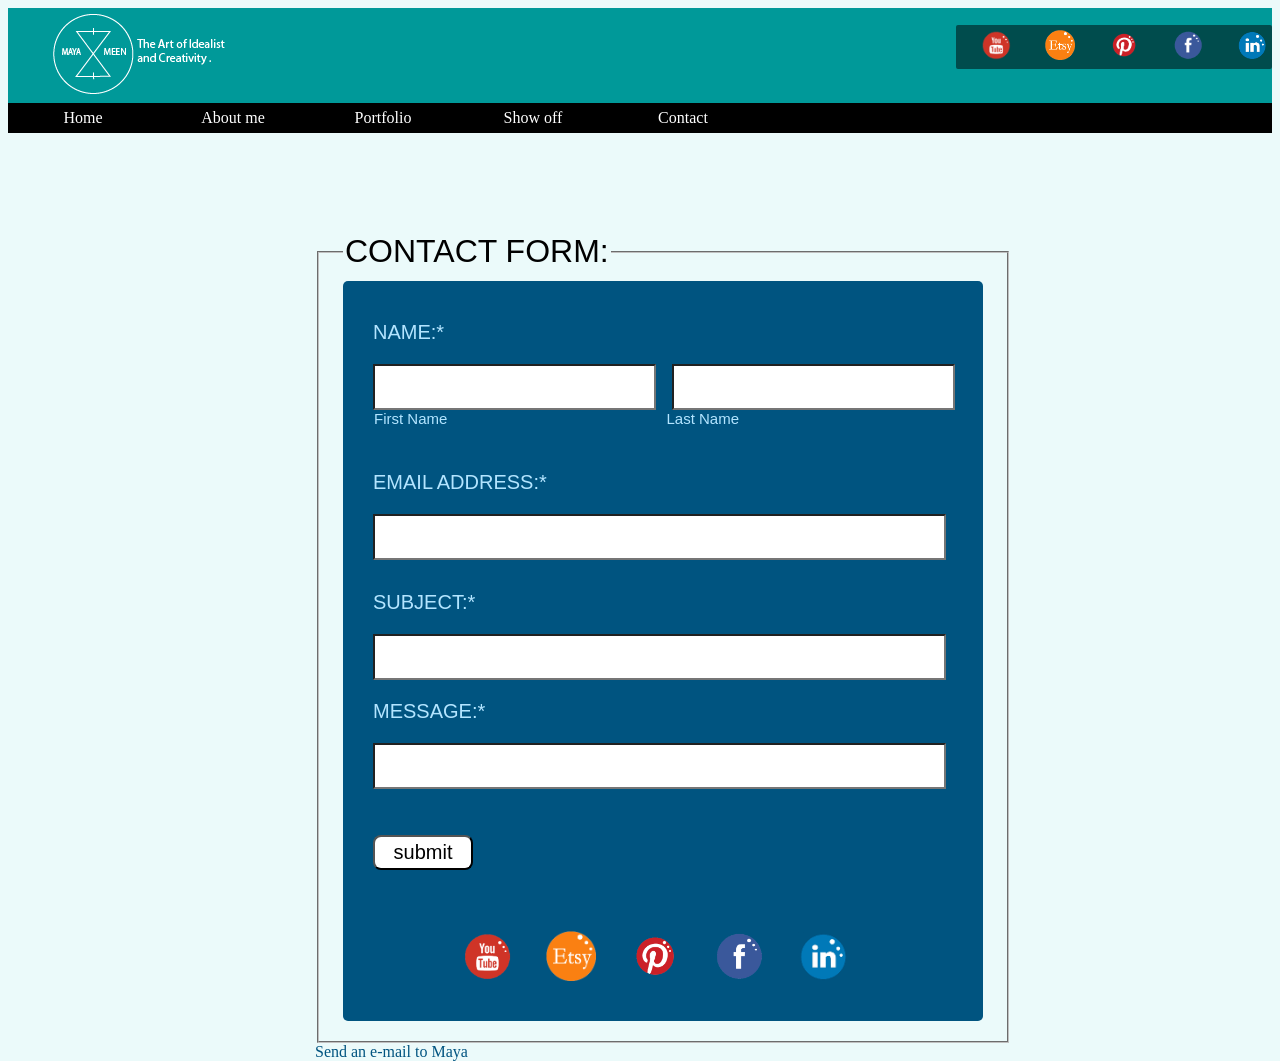
<file: contact.html>
<!DOCTYPE html>
<html>


<head>
     <title>Contact</title>
     <link href="CSS/contact.css" type="text/css" rel="stylesheet">
</head>



<body>

<!-- ////////header///////// -->
          <div id="header">


            <img src=" logo/mlogomaya2.png">

            	<div id="footer">
           
                <a href=" https://www.youtube.com"> <img src = "Pic/myoutube.png" ></a>

	            <a href=" https://www.etsy.com/?show_panel=true"> <img src = "Pic/metsy2.png"></a>

	            <a href= "https://www.pinterest.com/cditchaiwong/"> <img src ="Pic/mpinterest.png"></a>

	            <a href= "https://www.facebook.com/Maya-Meen-Doodler-451089791607454/?fref=ts"> <img src = "Pic/mfacebook.png"></a>

	            <a href= " https://www.linkedin.com/"><img src = "Pic/min.png" ></a>

	           </div>
	  

          </div>



<!-- //////////////////////// navmenu /////////////////////////////////////// -->

    <div id="wrapper">

    	<div id="navmenu">


                 <ul>
    			 <li><a href= "http://maya13.github.io/"> Home</a></li><!-- end main lI-->
    		     </ul><!-- end main ul -->

                 <ul>
    			 <li><a href="aboutme.html"> About me</a></li><!-- end main lI-->

    		     </ul><!-- end main ul -->



    		<ul>
    			<li><a href="portfolio.html"> Portfolio </a>
                <ul>
                    
                    <li><a href= "doodle.html" >Doodling </a></li>
                    <li><a href= "digitalpaint.html" >Digital paint </a></li>
                    <li><a href= "wedsign.html" >Website </a></li>

                </ul><!--end inner ul -->
    			</li><!-- end main lI-->

    		</ul><!-- end main ul -->


            <ul>
    			<li><a href="showoff.html"> Show off </a><li><!-- end main lI-->
        	</ul><!-- end main ul -->

              <ul>
    			<li><a href="contact.html">Contact</a></li><!-- end main lI-->

    		    </ul><!-- end main ul -->

        <br class="clearFloat"/>

    	</div><!--end navmenu-->

    </div><!--end wrapper-->




 
    <!--/////////////////////////// contact /////////////////////////////////////////-->

<div class="Box">
  <form>

        <fieldset>
            <legend>CONTACT FORM:</legend>
                   <div class="contactBox">
                        <div class="first-last">
                            <p class="name">NAME:*</p>
                               <label class="first-lastBox">
                                  <input type="name" value="" name="firstname"></input> 
                               </label>
                               <label class="first-lastBox">
                                   <input type="name" value="" name="lastname"></input> 
                               </label>
                               <div class="nameBox">
                                  <label class="firstText"> First Name</label>
                                  <label class="lastText"> Last Name</label>

                               </div>
                             
                        </div>



                        <div class="e-mail">
                             <p>EMAIL ADDRESS:*</p>
                             <label>
                                  <input type="email" vale="" name="eMail"></input>
                             </label>
                        </div>

                        <div>
                             <p>SUBJECT:*</p>
                            <label>
                                <input type="email" vale="" name="subject"></input>
                            </label>
                             
                        </div>
                        <div>
                             <p>MESSAGE:*</p>
                             <label>
                                <input type="email" vale="" name="message"></input>
                             </label>

                        </div>

                        
                          <br>
                          <br>

                          <label>
                            <input type="submit" value="submit"></input>
                          </label>

                          <!-- after put value"submit" fit in the submit box
                         -->
                   </div>
        </fieldset>
  </form>
  <a href="#">Send an e-mail to Maya</a>







<!-- 
      <h1 class="contactform"> Contact Form</h2>



<div id="contactBox">

    <form id ="contact_form" action="#" method= "POST"enctype="multipart/form-data">
          <div class="row">

           <label for="name"> Name:</label><br/>
           <input id="name" class="input" name="name" type="text" value="" size"30"/><br/>
    </div>
    <div class="row">
          <label for="email"> Email:</label><br/>
          <input id="email" class="input" name="email"type="text" value=""size="30"/><br/>   

               
    <div class="row">
        <label for="message">Your message:</label><br />
        <textarea id="message" class="input" name="message" rows="7" cols="30"></textarea><br />
    </div>
    <input id="submit_button" type="submit" value="Send email" />
</form>     

          </div>

</div>
 -->


        <!-- ///////////link to social//////////// -->


<div id="socialcontact">
           
                <a href=" https://www.youtube.com"> <img src = "Pic/myoutube.png" ></a>

                <a href=" https://www.etsy.com/?show_panel=true"> <img src = "Pic/metsy2.png"></a>

                <a href= "https://www.pinterest.com/cditchaiwong/"> <img src ="Pic/mpinterest.png"></a>

                <a href= "https://www.facebook.com/Maya-Meen-Doodler-451089791607454/?fref=ts"> <img src = "Pic/mfacebook.png"></a>

                <a href= " https://www.linkedin.com/"><img src = "Pic/min.png" ></a>

               </div>





             




 
</body>


</html>
</file>
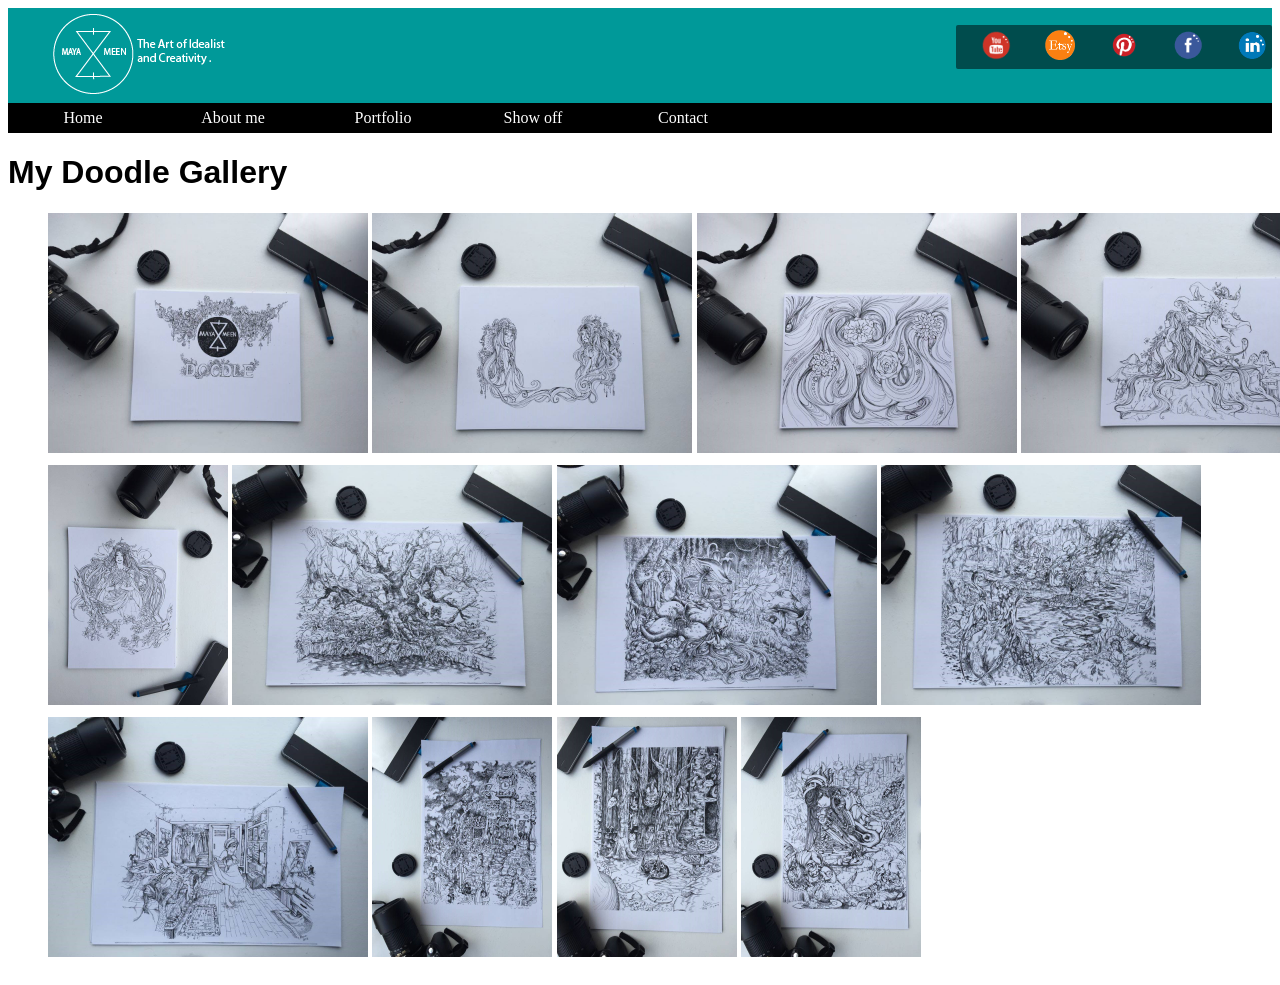
<file: doodle.html>
<!DOCTYPE html>
<html>
<head>
<title>doodle</title>

<link href="CSS/doodle.css" type="text/css" rel="stylesheet">
         
</head>

          <!-- ////////header///////// -->

 <body>        



          <div id="header">


            <img src=" logo/mlogomaya2.png">

            
            	<div id="footer">
           
                <a href=" https://www.youtube.com"> <img src = "Pic/myoutube.png" ></a>

	            <a href=" https://www.etsy.com/?show_panel=true"> <img src = "Pic/metsy2.png"></a>

	            <a href= "https://www.pinterest.com/cditchaiwong/"> <img src ="Pic/mpinterest.png"></a>

	            <a href= "https://www.facebook.com/Maya-Meen-Doodler-451089791607454/?fref=ts"> <img src = "Pic/mfacebook.png"></a>

	            <a href= " https://www.linkedin.com/"><img src = "Pic/min.png" ></a>

	           </div>
	  
             
              

          </div>





<!-- //////////////////////// navmenu /////////////////////////////////////// -->

    <div id="wrapper">

    	<div id="navmenu">


                 <ul>
    			 <li><a href= "http://maya13.github.io/"> Home</a></li><!-- end main lI-->
    		     </ul><!-- end main ul -->

                 <ul>
    			 <li><a href="aboutme.html"> About me</a></li><!-- end main lI-->

    		     </ul><!-- end main ul -->



    		<ul>
    			<li><a href="portfolio.html"> Portfolio </a>
                <ul>
                    
                    <li><a href= "doodle.html" >Doodling </a></li>
                    <li><a href= "digitalpaint.html" >Digital paint </a></li>
                    <li><a href= "website.html" >Website </a></li>

                </ul><!--end inner ul -->
    			</li><!-- end main lI-->

    		</ul><!-- end main ul -->


            <ul>
    			<li><a href="showoff.html"> Show off </a><li><!-- end main lI-->

    		</ul><!-- end main ul -->

              <ul>
    			<li><a href="contact.html">Contact</a></li><!-- end main lI-->

    		    </ul><!-- end main ul -->

        <br class="clearFloat"/>

     </div><!--end navmenu-->

   </div><!--end wrapper-->
	   
<!--/////////////////head-nav/////////////////////////// -->


<div id="main">
  
  <h1>My Doodle Gallery</h1>

 
<ul class="img-list">
  <li>
    <a class="wholeimg" target="_blank" href="picportfolio/d1.jpg">
       <img class="inline" src="picportfolio/d1.jpg" > 
     <span class="text-content"><span>-MaYa Cover-</span></span>
    </a>
   </li> 

   <li>
   <a class="wholeimg" target="_blank" href="picportfolio/d2.jpg">
        <img class="inline" src="picportfolio/d2.jpg" >
     <span class="text-content"><span>-Looking back-</span></span>
    </a>
   </li> 

   <li>
    <a class="wholeimg" target="_blank" href="picportfolio/d3.jpg">
        <img class="inline" src="picportfolio/d3.jpg" >
      <span class="text-content"><span>-In The Flowers-</span></span>
    </a>
   </li>  

   <li>
   <a class="wholeimg" target="_blank" href="picportfolio/d4.jpg">
<img class="inline" src="picportfolio/d4.jpg" >
<span class="text-content"><span>-I'm waiting-</span></span>
    </a>
   </li>



<li>
   <a class="wholeimg" target="_blank" href="picportfolio/d5.jpg">
<img class="inline" src="picportfolio/d5.jpg" >
<span class="text-content"><span>-Sleeping in spring-</span></span>
    </a>
   </li>

<li>
   <a class="wholeimg" target="_blank" href="picportfolio/d6.jpg">
<img class="inline"src="picportfolio/d6.jpg">
<span class="text-content"><span>-I'm here-</span></span>
    </a>
   </li>



<li>
   <a class="wholeimg" target="_blank" href="picportfolio/d7.jpg">
<img class="inline"src="picportfolio/d7.jpg" >
<span class="text-content"><span>-Little fairy-</span></span>
    </a>
   </li>



<li>
   <a class="wholeimg" target="_blank" href="picportfolio/d8.jpg">
<img class="inline"src="picportfolio/d8.jpg" >
<span class="text-content"><span>-The river-</span></span>
    </a>
   </li>

<li>
   <a class="wholeimg" target="_blank" href="picportfolio/d9.jpg">
<img class="inline"src="picportfolio/d9.jpg" >
<span class="text-content"><span>-My new clothes-</span></span>
    </a>
   </li>

<li>
   <a class="wholeimg" target="_blank" href="picportfolio/d10.jpg">
<img class="inline"src="picportfolio/d10.jpg">
<span class="text-content"><span>-Halloween-</span></span>
    </a>
   </li>

   <li>
   <a class="wholeimg" target="_blank" href="picportfolio/d11.jpg">
<img class="inline"src="picportfolio/d11.jpg">
<span class="text-content"><span>-Little dragon-</span></span>
    </a>
   </li>

   <li>
   <a class="wholeimg" target="_blank" href="picportfolio/d12.jpg">
<img class="inline"src="picportfolio/d12.jpg">
<span class="text-content"><span>-Robot-</span></span>
    </a>
   </li>



<p style="clear: both;">

 </div>





</body>




</html>
</file>
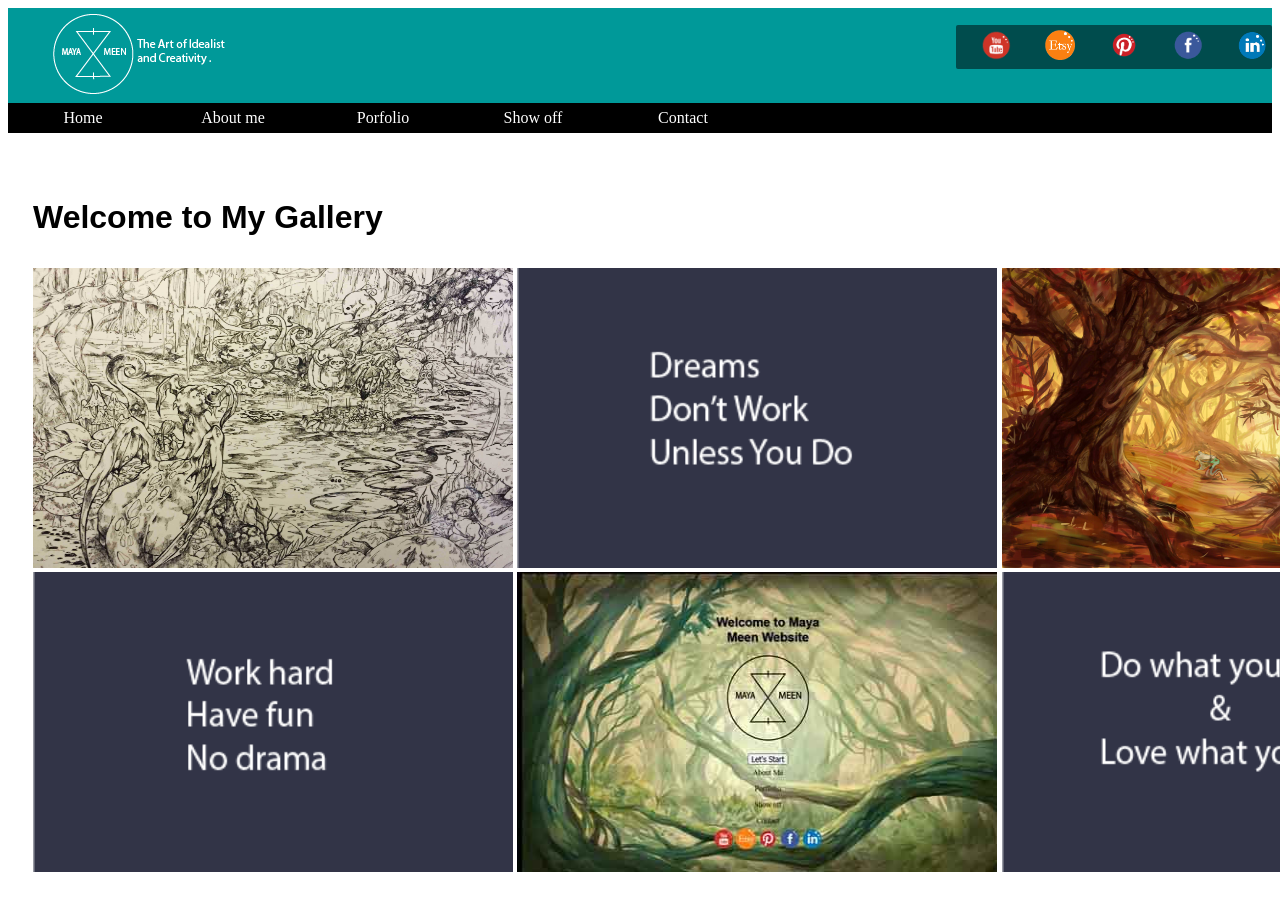
<file: portfolio.html>
<!DOCTYPE html>
<html>

<head>
<title>Portfolio</title>
<link href="CSS/portfolio.css" type="text/css" rel="stylesheet">
         

</head>
<body> 

          <!-- ////////header///////// -->

         



          <div id="header">


            <img src=" logo/mlogomaya2.png">

            
            	<div id="footer">
           
                <a href=" https://www.youtube.com"> <img src = "Pic/myoutube.png" ></a>

	            <a href=" https://www.etsy.com/?show_panel=true"> <img src = "Pic/metsy2.png"></a>

	            <a href= "https://www.pinterest.com/cditchaiwong/"> <img src ="Pic/mpinterest.png"></a>

	            <a href= "https://www.facebook.com/Maya-Meen-Doodler-451089791607454/?fref=ts"> <img src = "Pic/mfacebook.png"></a>

	            <a href= " https://www.linkedin.com/"><img src = "Pic/min.png" ></a>

	           </div>
	  
             
              

          </div>





<!-- //////////////////////// navmenu /////////////////////////////////////// -->

    <div id="wrapper">

    	<div id="navmenu">


                 <ul>
    			 <li><a href= "http://maya13.github.io/"> Home</a></li><!-- end main lI-->
    		     </ul><!-- end main ul -->

                 <ul>
    			 <li><a href="aboutme.html"> About me</a></li><!-- end main lI-->

    		     </ul><!-- end main ul -->



    		<ul>
    			<li><a href="portfolio.html"> Porfolio </a>
                <ul>
                    
                    <li><a href= "doodle.html" >Doodling </a></li>
                    <li><a href= "digitalpaint.html" >Digital paint </a></li>
                    <li><a href= "website.html" >Website </a></li>

                </ul><!--end inner ul -->
    			</li><!-- end main lI-->

    		</ul><!-- end main ul -->


            <ul>
    			<li><a href="showoff.html"> Show off </a></li><!-- end main lI-->

    	    	</ul><!-- end main ul -->

              <ul>
    			<li><a href="contact.html">Contact</a></li><!-- end main lI-->

    		    </ul><!-- end main ul -->

        <br class="clearFloat"/>

    	</div><!--end navmenu-->

      </div><!--end wrapper-->
	   
<!--/////////////////head-nav/////////////////////////// -->
       <div id="main">


       	       <h1> Welcome to My Gallery </h1>

          <div id="cover">

              <a href="doodle.html "><img src=" picportfolio/doodlec.jpg"></a>


                   <img src=" picportfolio/one.png">

               <a href="digitalpaint.html "><img src=" picportfolio/Forest3.jpg"></a>

                   <img src=" picportfolio/two.png">

               <a href="website.html "><img src=" picportfolio/web.jpg"></a>

                   <img src=" picportfolio/three.png">

        </div>

       </div>

      



</body>



</html>
</file>
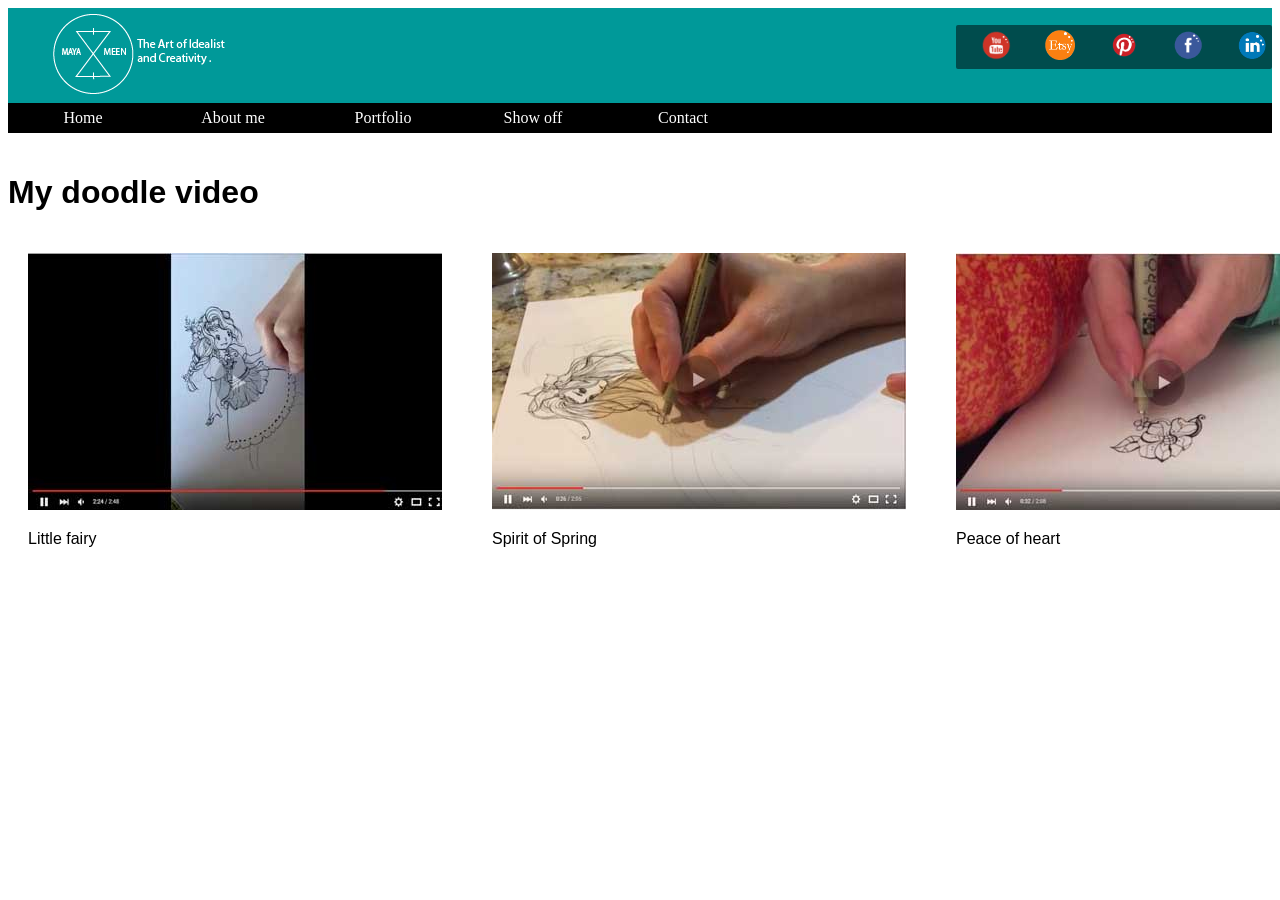
<file: showoff.html>
<!DOCTYPE html>
<html>
<head>
<title>Show Off</title>

<link href="CSS/showoff.css" type="text/css" rel="stylesheet">
         
</head>

          <!-- ////////header///////// -->

 <body>        



          <div id="header">


            <img src=" logo/mlogomaya2.png">

            
            	<div id="footer">
           
                <a href=" https://www.youtube.com"> <img src = "Pic/myoutube.png" ></a>

	            <a href=" https://www.etsy.com/?show_panel=true"> <img src = "Pic/metsy2.png"></a>

	            <a href= "https://www.pinterest.com/cditchaiwong/"> <img src ="Pic/mpinterest.png"></a>

	            <a href= "https://www.facebook.com/Maya-Meen-Doodler-451089791607454/?fref=ts"> <img src = "Pic/mfacebook.png"></a>

	            <a href= " https://www.linkedin.com/"><img src = "Pic/min.png" ></a>

	           </div>
	  
             
              

          </div>





<!-- //////////////////////// navmenu /////////////////////////////////////// -->

    <div id="wrapper">

    	<div id="navmenu">


                 <ul>
    			 <li><a href= "http://maya13.github.io/"> Home</a></li><!-- end main lI-->
    		     </ul><!-- end main ul -->

                 <ul>
    			 <li><a href="aboutme.html"> About me</a></li><!-- end main lI-->

    		     </ul><!-- end main ul -->



    		<ul>
    			<li><a href="portfolio.html"> Portfolio </a>
                <ul>
                    
                    <li><a href= "doodle.html" >Doodling </a></li>
                    <li><a href= "digitalpaint.html" >Digital paint </a></li>
                    <li><a href= "website.html" >Website </a></li>

                </ul><!--end inner ul -->
    			</li><!-- end main lI-->

    		</ul><!-- end main ul -->


            <ul>
    			<li><a href="showoff.html"> Show off </a></li><!-- end main lI-->

    		   </ul><!-- end main ul -->

              <ul>
    			<li><a href="contact.html">Contact</a></li><!-- end main lI-->

    		    </ul><!-- end main ul -->

        <br class="clearFloat"/>

     </div><!--end navmenu-->

   </div><!--end wrapper-->
	   
<!--/////////////////head-nav/////////////////////////// -->

    <div id="main">
     <h1 class="topic"> My doodle video  </h1>  

    <div id="video">


       <div class="imgvideo">
          <a href="https://www.youtube.com/watch?v=EqlgE4xiH1M"> <img class="picvideo"src=" picportfolio/videolittlegirl.jpg"> </a>
          <p> Little fairy</p>
       </div>
       
       <div class="imgvideo">         <a class="picvideo"href="https://www.youtube.com/watch?v=zCRq9DSC56s"> <img src=" picportfolio/videofairy.jpg"> </a>
          <p>Spirit of Spring </p>
        </div> 
   
        <div class="imgvideo">
         <a class="picvideo"href="https://www.youtube.com/watch?v=Qi-nfxTjkK0"> <img src=" picportfolio/videoflower.jpg"> </a>
         <p> Peace of heart </p>
        </div> 

    </div>
    </div>


</body>


</html>
</file>
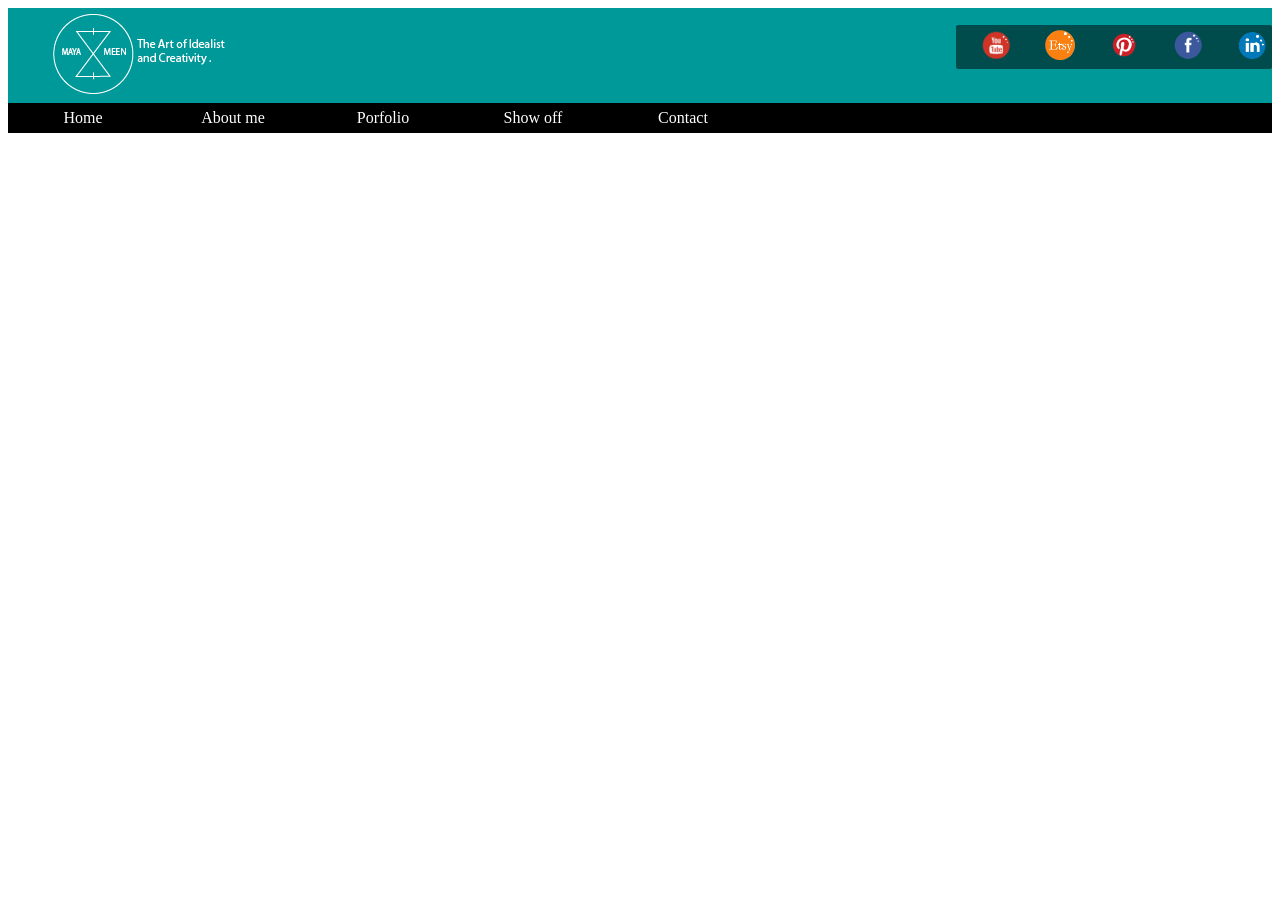
<file: website.html>
<!DOCTYPE html>
<html>

<head>
<title>Web Design</title>
<link href="CSS/website.css" type="text/css" rel="stylesheet">
         

</head>
<body> 

          <!-- ////////header///////// -->

         



          <div id="header">


            <img src=" logo/mlogomaya2.png">

            
            	<div id="footer">
           
                <a href=" https://www.youtube.com"> <img src = "Pic/myoutube.png" ></a>

	            <a href=" https://www.etsy.com/?show_panel=true"> <img src = "Pic/metsy2.png"></a>

	            <a href= "https://www.pinterest.com/cditchaiwong/"> <img src ="Pic/mpinterest.png"></a>

	            <a href= "https://www.facebook.com/Maya-Meen-Doodler-451089791607454/?fref=ts"> <img src = "Pic/mfacebook.png"></a>

	            <a href= " https://www.linkedin.com/"><img src = "Pic/min.png" ></a>

	           </div>
	  
             
              

          </div>





<!-- //////////////////////// navmenu /////////////////////////////////////// -->

    <div id="wrapper">

    	<div id="navmenu">


                 <ul>
    			 <li><a href= "http://maya13.github.io/"> Home</a></li><!-- end main lI-->
    		     </ul><!-- end main ul -->

                 <ul>
    			 <li><a href="aboutme.html"> About me</a></li><!-- end main lI-->

    		     </ul><!-- end main ul -->



    		<ul>
    			<li><a href="portfolio.html"> Porfolio </a>
                <ul>
                    
                    <li><a href= "doodle.html" >Doodling </a></li>
                    <li><a href= "digitalpaint.html" >Digital paint </a></li>
                    <li><a href= "website.html" >Website </a></li>

                </ul><!--end inner ul -->
    			</li><!-- end main lI-->

    		</ul><!-- end main ul -->


            <ul>
    			<li><a href="showoff.html"> Show off </a></li><!-- end main lI-->

    		</ul><!-- end main ul -->

              <ul>
    			<li><a href="contact.html">Contact</a></li><!-- end main lI-->

    		    </ul><!-- end main ul -->

        <br class="clearFloat"/>

    	</div><!--end navmenu-->

      </div><!--end wrapper-->
	   
<!--/////////////////head-nav/////////////////////////// -->
</file>
<file: CSS/contact.css>
body{
	
	background:#ebfafa;

}



#header{
  background-color: #009999;
}

#header img{
    
    margin-left:40px;
    width:135;
    height:65;
    padding:5px;

    
    
}

#footer {
   
   margin-right: auto;
   position: relative;
   top: 17px;
   background-color:#004c4d;
   float:right;
   border-radius: 2px;

}
#footer img{
     margin-left: 20px; 
     width: 30px;
     height:30px;
     
}


/*------------------------------------*/

#navmenu {

      margin:0;
      padding:0;

} 


#navmenu ul {

	 margin:0;
	 padding:0; 
     line-height:30px;
     z-index: 300;
}

#navmenu {
background: #000;

}

#navmenu li {

	margin:0;
	padding:0;
	list-style: none; 
	float:left;
	position:relative;
	background:#000;

}


#navmenu ul li a {

    text-align: center;
    font-family: "Comic Sans MS", cursive ;
    text-decoration:none; /* unline to the link*/
    height:30px;
    width:150px;
    display:block;
    color:white;
    text-shadow: 1px 1px 1px #000;
    

    /*border:1px solid #FFF
      */
}

 /* function that make dropdown work*/

#navmenu ul ul {

   
	position: absolute;
	visibility:hidden;
	top:30px;

}

/* code that bring back the ul when we click*/

#navmenu ul li:hover ul {
	visibility: visible;

	}


/* style hover effect*/	
#navmenu li:hover {
   background: #8499b1;

}


/*change hover color in dropdown menu*/

#navmenu ul li:hover ul li a:hover {

	background:#ccc;
	color:#000;
  
 }

 #navmenu a:hover {
   
      color:#000;

 }

 .clearFloat{
      clear:both;
      margin:0;
      padding:0;

 }

 /*----------------------------------------------------------------------------------*/

   /* //////////////contactboxes/////////////*/


/*.contactform{
  font-size: 40px;
  font-family: "Comic Sans MS", cursive ;
  position: relative;
  margin-left:auto; 
  margin-right: auto;
  text-align: center;
  top:45px;

}*/

/*#contactBox{

position: relative;
margin-left:auto;
margin-right:auto;
margin-bottom:50px;
padding: 20px;
top:50px;
background-color: #00cc99;
width: 500px;
height: 400px;
border: 1px solid #008060;  
border-radius: 5px;


}*/

#socialcontact {
   
   text-align: center;
   margin-right: auto;
   position: relative;
   bottom:130px;
   margin-left: auto;
   margin-right: auto;
  
 
}
#socialcontact img{
     margin-left: 30px; 
     width: 50px;
     height: 50px;
     
}

/*////// BOX //////*/
form{
  position: :relative;


}

fieldset{

   padding: :10px;
   margin-top: 20px;
   width: 600px;
   font-size: 32px;
   font-family:"Comic Sans MS", cursive, sans-serif ;
   color:;
}

.contactBox{
  background-color: #005480;
  padding: 20px;
  border-radius: 5px;
  height:700px;
}

.Box{

  width: 650px;
  height: 100px;
  position: relative;
  margin-top: 100px;
  margin-right: auto;
  margin-left: auto;
}

/*.Box img{
  margin-left: 25px;
  width: 100px;
  height: 100px;
}

*/

p{
  margin-left: 10px;
}


.contactBox{
  font-size: 20px;
  font-family: ;
  color:#b3e5ff ;
  margin-left: 0;
}

.nameBox{
  font-size:15px;

}

.first-last{
  margin: 0px;
  width: 600px;
  height: 130px;
}

.first-lastBox{
  margin-top: 10px;
  padding-top: 20px;
  margin-left: 10px;
}

.firstText{
  margin-left: 11px;
}


.lastText{
  margin-left: 215px;
}

.e-mail{
  margin: 0px;
  width: 600px;
  height: 100px;
}

label{
  margin-left: 10px;
}

input[type=name]{
  width: 275px;
  height: 40px;

}
input[type=email]{
  width: 565px;
  height: 40px;
}
input[type=subject]{
  width: 565px;
  height: 40px;
}
input[type=message]{
  width: 565px;
  height: 200px;
}
input:focus {
  background-color:#f2f2f2;

}

input{
  background-color:white; 
}
input[type=submit]{
  font-size: 20px;
  width: 100px;
  height: 35px;
  border-radius: 8px;
}

a{
  text-decoration: none;
  color: #005480;

}
</file>
<file: CSS/doodle.css>
#header{
  background-color:#009999;
} 


#header img{

    position: relative;
    margin-left:40px;
    width:125;
    height:65;
    padding:5px;

    
    
}

#footer {
   
   margin-right: auto;
   position: relative;
   top: 17px;
   background-color:#004c4d;
   float:right;
   border-radius: 2px;

}
#footer img{
     margin-left: 20px; 
     width: 30px;
     height:30px;
     
}


/*------------------------------------*/

#navmenu {

      margin:0;
      padding:0;
} 


#navmenu ul {

     margin:0;
     padding:0; 
     line-height:30px;
     z-index: 300;
}

#navmenu {
background: #000;

}

#navmenu li {

    margin:0;
    padding:0;
    list-style: none; 
    float:left;
    position:relative;
    background:#000;

}


#navmenu ul li a {

    text-align: center;
    font-family: "Comic Sans MS", cursive ;
    text-decoration:none; /* unline to the link*/
    height:30px;
    width:150px;
    display:block;
    color:white;
    text-shadow: 1px 1px 1px #000;
    

    /*border:1px solid #FFF
      */
}

 /* function that make dropdown work*/

#navmenu ul ul {

   
    position: absolute;
    visibility:hidden;
    top:30px;

}

/* code that bring back the ul when we click*/

#navmenu ul li:hover ul {
    visibility: visible;

    }


/* style hover effect*/ 
#navmenu li:hover {
   background: #8499b1;

}


/*change hover color in dropdown menu*/

#navmenu ul li:hover ul li a:hover {

    background:#ccc;
    color:#000;
  
 }

 #navmenu a:hover {
   
      color:#000;

 }

 .clearFloat{
      clear:both;
      margin:0;
      padding:0;

 }

 /*----------------------------------------------------------------------------------*/
.inline {

  float: left; 
  height: 15em;
 margin-right: 1%; 
 margin-bottom: 0.5em;
  cursor:pointer;
}

#main{
  top:20px;
  width:1500px;
  margin-left: auto;
  margin-right: auto;
  font-family: sans-serif;
}



/*
.inline {
    opacity: 1.0;
    filter: alpha(opacity=100); */*//* For IE8 and earlier 
   
}

.inline:hover {
    opacity: 0.4;
    filter: alpha(opacity=40); /* For IE8 and earlier */
    
}

ul.img-list {
  list-style-type: none;
  margin: 0;
  padding: 0;
  text-align: center;
}

ul.img-list li {
  display: inline-block;
 /* height: 150px;
  margin: 0 1em 1em 0*/;
  position: relative;
 /* width: 150px;*/
}


span.text-content {
  background: rgba(0,0,0,0.5);
  color: white;
  cursor: pointer;
  padding: 20px;
  padding-top: 60px;
  /*height: 150px;*/
  left: 0;
  position: absolute;
    opacity: 0;
}

ul.img-list li:hover span.text-content {
  opacity: 1;
}


/*specify which property we want to animate, opacity in this case,
 and then how long the animation should take.*/
span.text-content {
  background: rgba(0,0,0,0.5);
  color: white;
  cursor: pointer;
  display: table;
  width: 110px;
  height: 160px;
  left: 0;
  position: absolute;
  opacity: 0;
  -webkit-transition: opacity 500ms;
  -moz-transition: opacity 500ms;
  -o-transition: opacity 500ms;
  transition: opacity 500ms;
}

/*/////////////////////////////////////////////////////*/


.wholeimg{
  
    width: 100%;
    height: auto;
}
</file>
<file: CSS/portfolio.css>
/*-----------Hearder-------------*/



#header{
  background-color:#009999;
} 


#header img{

    position: relative;
    margin-left:40px;
    width:125;
    height:65;
    padding:5px;

    
    
}

#footer {
   
   margin-right: auto;
   position: relative;
   top: 17px;
   background-color:#004c4d;
   float:right;
   border-radius: 2px;

}
#footer img{
     margin-left: 20px; 
     width: 30px;
     height:30px;
     
}


/*------------------------------------*/

#navmenu {

      margin:0;
      padding:0;
} 


#navmenu ul {

     margin:0;
     padding:0; 
     line-height:30px;
     z-index: 300;
}

#navmenu {
background: #000;

}

#navmenu li {

    margin:0;
    padding:0;
    list-style: none; 
    float:left;
    position:relative;
    background:#000;

}


#navmenu ul li a {

    text-align: center;
    font-family: "Comic Sans MS", cursive ;
    text-decoration:none; /* unline to the link*/
    height:30px;
    width:150px;
    display:block;
    color:white;
    text-shadow: 1px 1px 1px #000;
    

    /*border:1px solid #FFF
      */
}

 /* function that make dropdown work*/

#navmenu ul ul {

   
    position: absolute;
    visibility:hidden;
    top:30px;

}

/* code that bring back the ul when we click*/

#navmenu ul li:hover ul {
    visibility: visible;

    }


/* style hover effect*/ 
#navmenu li:hover {
   background: #8499b1;

}


/*change hover color in dropdown menu*/

#navmenu ul li:hover ul li a:hover {

    background:#ccc;
    color:#000;
  
 }

 #navmenu a:hover {
   
      color:#000;

 }

 .clearFloat{
      clear:both;
      margin:0;
      padding:0;

 }

 /*----------------------------------------------------------------------------------*/


#cover img{

  display: inline;
  position: relative;
  width: 480px;
  height:300px;
  top:10px;
}

#main {

  top:20px;
  bottom: 50px;
  position: relative;
  padding: 25px;
  width: 1500px;
  height:500;
  margin-right: auto;
  margin-left: auto;
  font-family: sans-serif;
  

}
</file>
<file: CSS/showoff.css>
#header{
  background-color:#009999;
} 


#header img{

    position: relative;
    margin-left:40px;
    width:125;
    height:65;
    padding:5px;

    
    
}

#footer {
   
   margin-right: auto;
   position: relative;
   top: 17px;
   background-color:#004c4d;
   float:right;
   border-radius: 2px;

}
#footer img{
     margin-left: 20px; 
     width: 30px;
     height:30px;
     
}


/*------------------------------------*/

#navmenu {

      margin:0;
      padding:0;
} 


#navmenu ul {

     margin:0;
     padding:0; 
     line-height:30px;
     z-index: 300;
}

#navmenu {
background: #000;

}

#navmenu li {

    margin:0;
    padding:0;
    list-style: none; 
    float:left;
    position:relative;
    background:#000;

}


#navmenu ul li a {

    text-align: center;
    font-family: "Comic Sans MS", cursive ;
    text-decoration:none; /* unline to the link*/
    height:30px;
    width:150px;
    display:block;
    color:white;
    text-shadow: 1px 1px 1px #000;
    

    /*border:1px solid #FFF
      */
}

 /* function that make dropdown work*/

#navmenu ul ul {

   
    position: absolute;
    visibility:hidden;
    top:30px;

}

/* code that bring back the ul when we click*/

#navmenu ul li:hover ul {
    visibility: visible;

    }


/* style hover effect*/ 
#navmenu li:hover {
   background: #8499b1;

}


/*change hover color in dropdown menu*/

#navmenu ul li:hover ul li a:hover {

    background:#ccc;
    color:#000;
  
 }

 #navmenu a:hover {
   
      color:#000;

 }

 .clearFloat{
      clear:both;
      margin:0;
      padding:0;

 }

/* /////////////////////////////////////////////*/
#main{
  top:20px;
  width: 1500px;
  font-family: sans-serif;
  position: relative;
  margin-left: auto;
  margin-right: auto;

}

.imgvideo{
  top: 20px;
     margin-right: 50px;
   position: relative;
  float: left;

}
#video {
  width: 1500px;
  margin-right:20px;
  margin-left: 20px;
  
  }
</file>
<file: CSS/website.css>
/*-----------Hearder-------------*/



#header{
  background-color:#009999;
} 


#header img{

    position: relative;
    margin-left:40px;
    width:125;
    height:65;
    padding:5px;

    
    
}

#footer {
   
   margin-right: auto;
   position: relative;
   top: 17px;
   background-color:#004c4d;
   float:right;
   border-radius: 2px;

}
#footer img{
     margin-left: 20px; 
     width: 30px;
     height:30px;
     
}


/*------------------------------------*/

#navmenu {

      margin:0;
      padding:0;
} 


#navmenu ul {

     margin:0;
     padding:0; 
     line-height:30px;
     z-index: 300;
}

#navmenu {
background: #000;

}

#navmenu li {

    margin:0;
    padding:0;
    list-style: none; 
    float:left;
    position:relative;
    background:#000;

}


#navmenu ul li a {

    text-align: center;
    font-family: "Comic Sans MS", cursive ;
    text-decoration:none; /* unline to the link*/
    height:30px;
    width:150px;
    display:block;
    color:white;
    text-shadow: 1px 1px 1px #000;
    

    /*border:1px solid #FFF
      */
}

 /* function that make dropdown work*/

#navmenu ul ul {

   
    position: absolute;
    visibility:hidden;
    top:30px;

}

/* code that bring back the ul when we click*/

#navmenu ul li:hover ul {
    visibility: visible;

    }


/* style hover effect*/ 
#navmenu li:hover {
   background: #8499b1;

}


/*change hover color in dropdown menu*/

#navmenu ul li:hover ul li a:hover {

    background:#ccc;
    color:#000;
  
 }

 #navmenu a:hover {
   
      color:#000;

 }

 .clearFloat{
      clear:both;
      margin:0;
      padding:0;

 }

 /*----------------------------------------------------------------------------------*/
</file>
